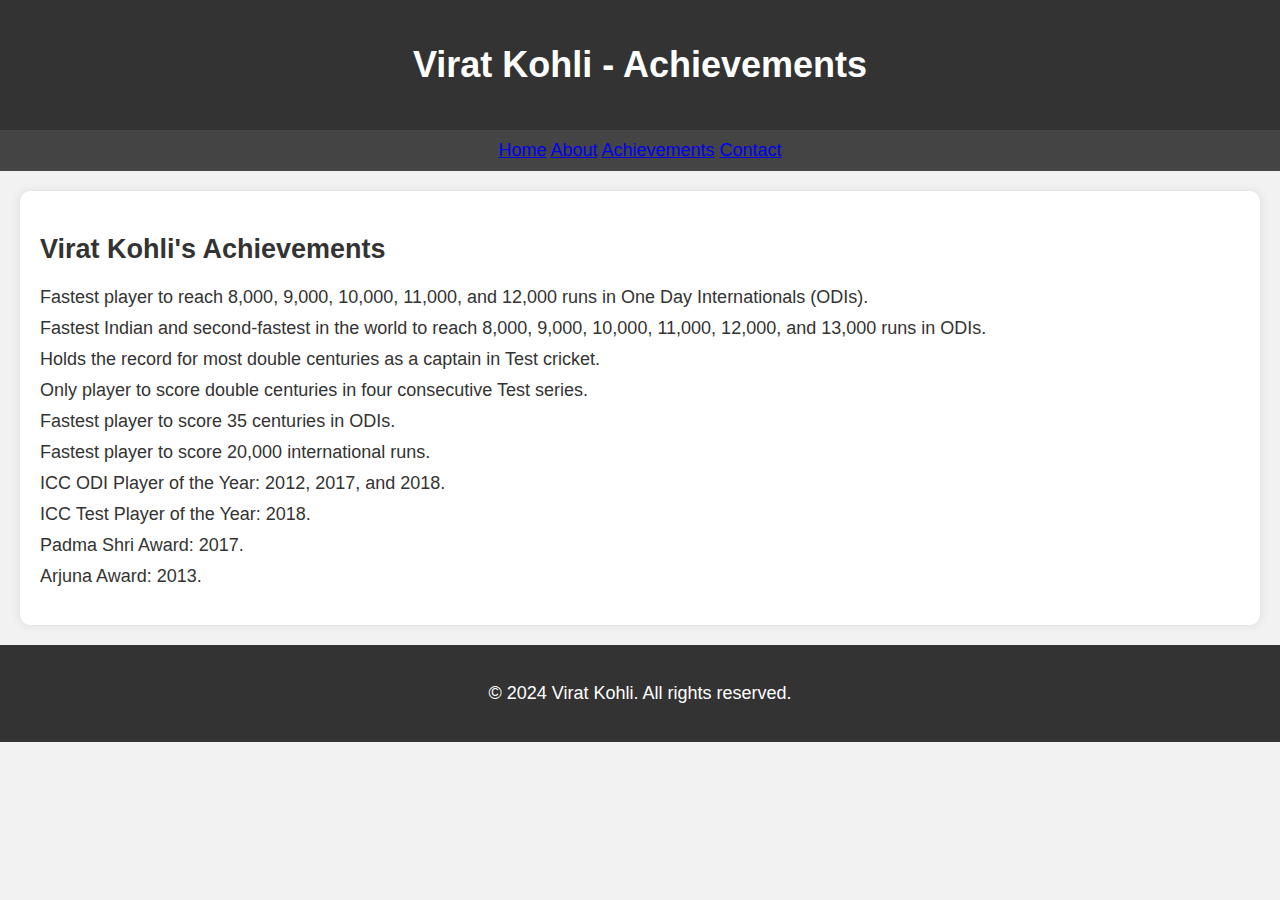
<file: html/Project.html>
<!DOCTYPE html>
<html lang="en">
<head>
    <meta charset="UTF-8">
    <meta name="viewport" content="width=device-width, initial-scale=1.0">
    <title>Virat Kohli - Achievements</title>
    <link rel="icon" href="VK1.png">
    <style>
        /* Your CSS styles */
        body {
            font-family: Arial, sans-serif;
            font-size: 18px;
            margin: 0;
            padding: 0;
            background-color: #f2f2f2;
            color: #333;
        }
        header {
            background-color: #333;
            color: #fff;
            padding: 20px;
            text-align: center;
        }
        nav {
            background-color: #444;
            color: #fff;
            padding: 10px;
            text-align: center;
        }
        section {
            padding: 20px;
            margin: 20px;
            background-color: #fff;
            border-radius: 10px;
            box-shadow: 0 0 10px rgba(0, 0, 0, 0.1);
        }
        ul {
            list-style-type: none;
            padding: 0;
        }
        li {
            margin-bottom: 10px;
        }
        footer {
            background-color: #333;
            color: #fff;
            text-align: center;
            padding: 20px 0;
        }
    </style>
</head>
<body>
    <header>
        <h1>Virat Kohli - Achievements</h1>
    </header>
    <nav>
        <a href="Project.html">Home</a>
        <a href="About.html">About</a>
        <a href="Achievements.html">Achievements</a>
        <a href="Contact.html">Contact</a>
    </nav>
    <section>
        <h2>Virat Kohli's Achievements</h2>
        <ul>
            <li>Fastest player to reach 8,000, 9,000, 10,000, 11,000, and 12,000 runs in One Day Internationals (ODIs).</li>
            <li>Fastest Indian and second-fastest in the world to reach 8,000, 9,000, 10,000, 11,000, 12,000, and 13,000 runs in ODIs.</li>
            <li>Holds the record for most double centuries as a captain in Test cricket.</li>
            <li>Only player to score double centuries in four consecutive Test series.</li>
            <li>Fastest player to score 35 centuries in ODIs.</li>
            <li>Fastest player to score 20,000 international runs.</li>
            <li>ICC ODI Player of the Year: 2012, 2017, and 2018.</li>
            <li>ICC Test Player of the Year: 2018.</li>
            <li>Padma Shri Award: 2017.</li>
            <li>Arjuna Award: 2013.</li>
        </ul>
    </section>
    <footer>
        <p>&copy; 2024 Virat Kohli. All rights reserved.</p>
    </footer>
</body>
</html>
</file>
